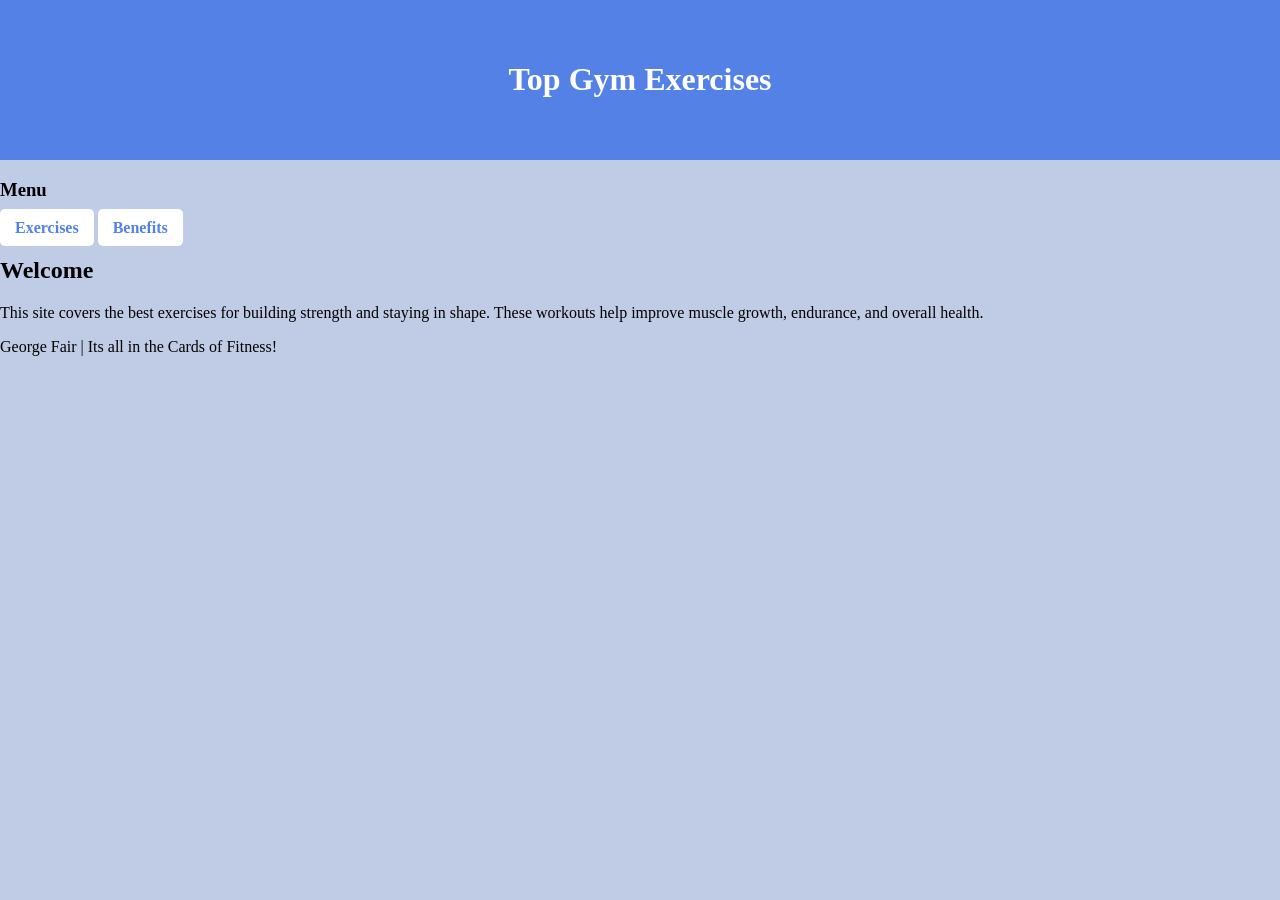
<file: index.html>
<!DOCTYPE html>
<html lang="en">
<head>
    <meta charset="UTF-8">
    <meta name="viewport" content="width=device-width, initial-scale=1.0">
    <title>All in the Cards</title>
    <link rel="stylesheet" href="style.css">
</head>
<body>

        <header class="header">
            <h1>Top Gym Exercises</h1>
        </header>

        <aside>
            <h3>Menu</h3>
            <a class="button" href="workoutexample.html">Exercises</a>
            <a class="button" href="https://www.mayoclinic.org/healthy-lifestyle/fitness/in-depth/exercise/art-20048389">Benefits</a>
        </aside>

        <article>
            <h2>Welcome</h2>
            <p>
            This site covers 
            the best exercises for building strength 
            and staying in shape.
            These workouts help improve muscle growth, endurance, 
            and overall health.
            </p>
        </article>

        <footer>
            <p>George Fair | Its all in the Cards of Fitness!</p>
        </footer>

    
</body>
</html>
</file>
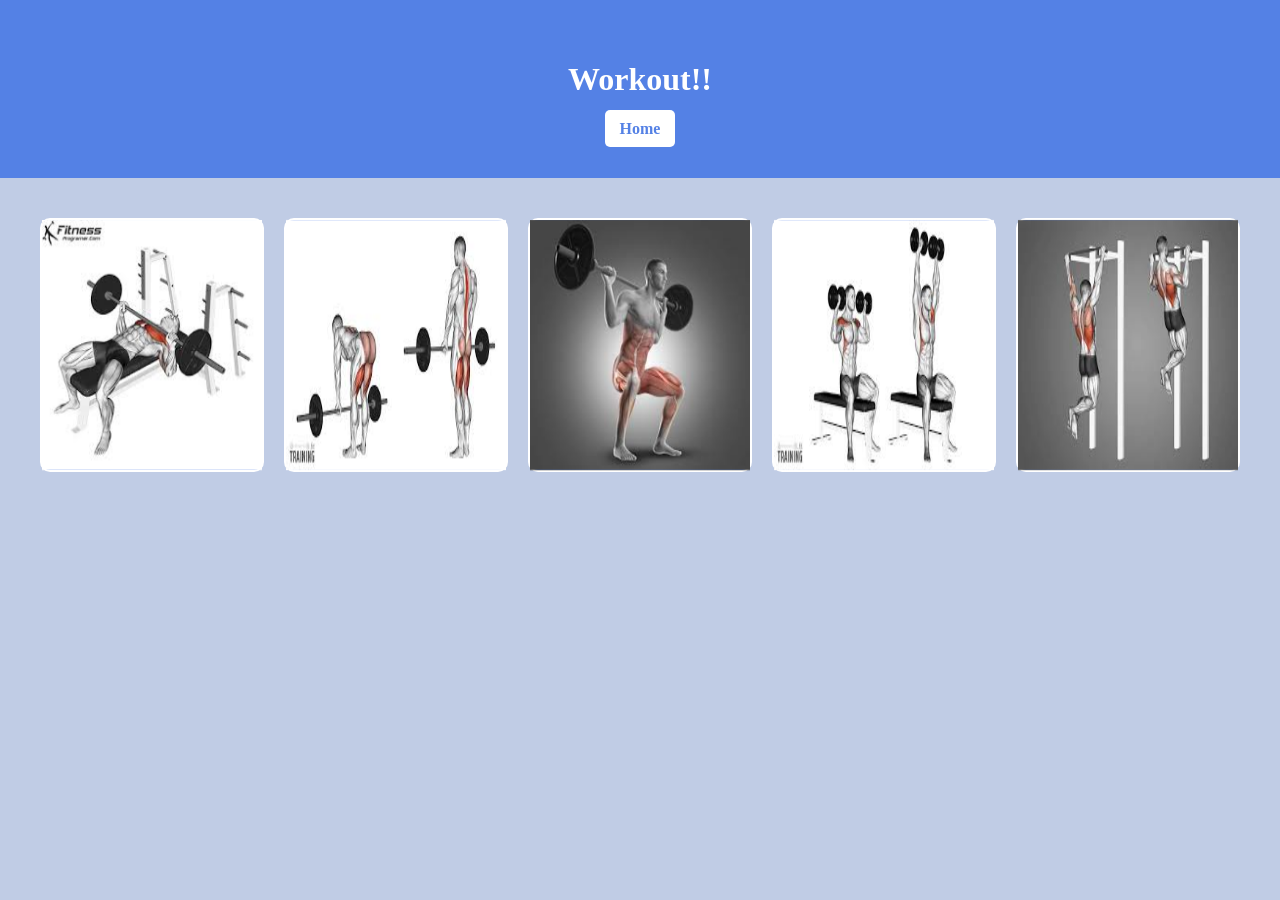
<file: workoutexample.html>
<!DOCTYPE html>
<html lang="en">
<head>
    <meta charset="UTF-8">
    <meta name="viewport" content="width=device-width, initial-scale=1.0">
    <title>Workout Example</title>
    <link rel="stylesheet" href="style.css">
    
</head>
<body>
    <header class="header">
        <h1>Workout!!</h1>
        <a class="button" href="index.html">Home</a>
    </header>
    
    <section class="card_container">

        <div class="card">
            <div class="card_inner">

                <div class="flip_card_front">
                <img src="images/benchpress.jpg">
                </div>

                <div class="flip_card_back">
                <h3>Bench Press</h3>
                <p>
                    The bench press is a  upper 
                    body exercise that targets the chest, 
                    shoulders, and triceps.
                </p>
                
                </div>

            </div>
        
        </div>
        
        <div class="card">
            <div class="card_inner">

                <div class="flip_card_front">
                <img src="images/deadlift.jpg">
                </div>

                <div class="flip_card_back">
                <h3>Deadlift</h3>
                <p>
                    The deadlift is a compound exercise that 
                    works the back, glutes, and hamstrings.
                </p>
                
                </div>

            </div>
        
        </div>

        <div class="card">
            <div class="card_inner">

                <div class="flip_card_front">
                <img src="images/squat.jpg">
                </div>

                <div class="flip_card_back">
                <h3>Squat</h3>
                <p>
                    The squat is a compound exercise that 
                    works the quadriceps, glutes, and hamstrings.
                </p>
                
                </div>

            </div>
        
        </div>

        <div class="card">
            <div class="card_inner">

                <div class="flip_card_front">
                <img src="images/shoulderpress.jpg">
                </div>

                <div class="flip_card_back">
                <h3>Shoulder Press</h3>
                <p>
                    The shoulder press is a upper 
                    body exercise that targets the shoulders and triceps.
                </p>
                
                </div>

            </div>
        
        </div>

        <div class="card">
            <div class="card_inner">

                <div class="flip_card_front">
                <img src="images/pullup.jpg">
                </div>

                <div class="flip_card_back">
                <h3>Pull-up</h3>
                <p>
                    The pull-up is a compound exercise that 
                    works the back and biceps.
                </p>
                
                </div>

            </div>
        
        </div>
        
    </section>

</body>
</html>
</file>
<file: style.css>
body {
  font-family: 'Times New Roman', sans-serif;
  margin: 0;
  background-color: #C0CCE5;
}

.header {
  background: #5481E5;
  color: white;
  padding: 40px;
  text-align: center;
}

.card_container {
  display: flex;
  flex-direction: row;
  gap: 20px;
  padding: 40px;
  max-width: 1200px;
  margin: auto;
}

.card {
  perspective: 1000px;
  background: #5481E5;
  color: white;
  border: 2px solid white;
  border-radius: 10px;
  width: 220px;
  height: 250px;
  position: relative;
}

.button {
  background-color: white;
  color: #5481E5;
  padding: 10px 15px;
  border-radius: 5px;
  text-decoration: none;
  font-weight: bold;
}

.button:hover {
  background-color: #C0CCE5;
  color: white;
}




/* Card animations below */

.card_inner {
  position: relative;
  width: 100%;
  height: 100%;
  transition: transform 0.6s;
  transform-style: preserve-3d;
}

.card:hover .card_inner {
  transform: rotateY(180deg);
}

.flip_card_front,
.flip_card_back {
  position: absolute;
  width: 100%;
  height: 100%;
  backface-visibility: hidden;
}

.flip_card_front img {
  width: 100%;
  height: 100%;
}

.flip_card_back {
  background-color: #2980b9;
  color: white;
  transform: rotateY(180deg);
  text-align: center;
  padding: 10px;
}
</file>
